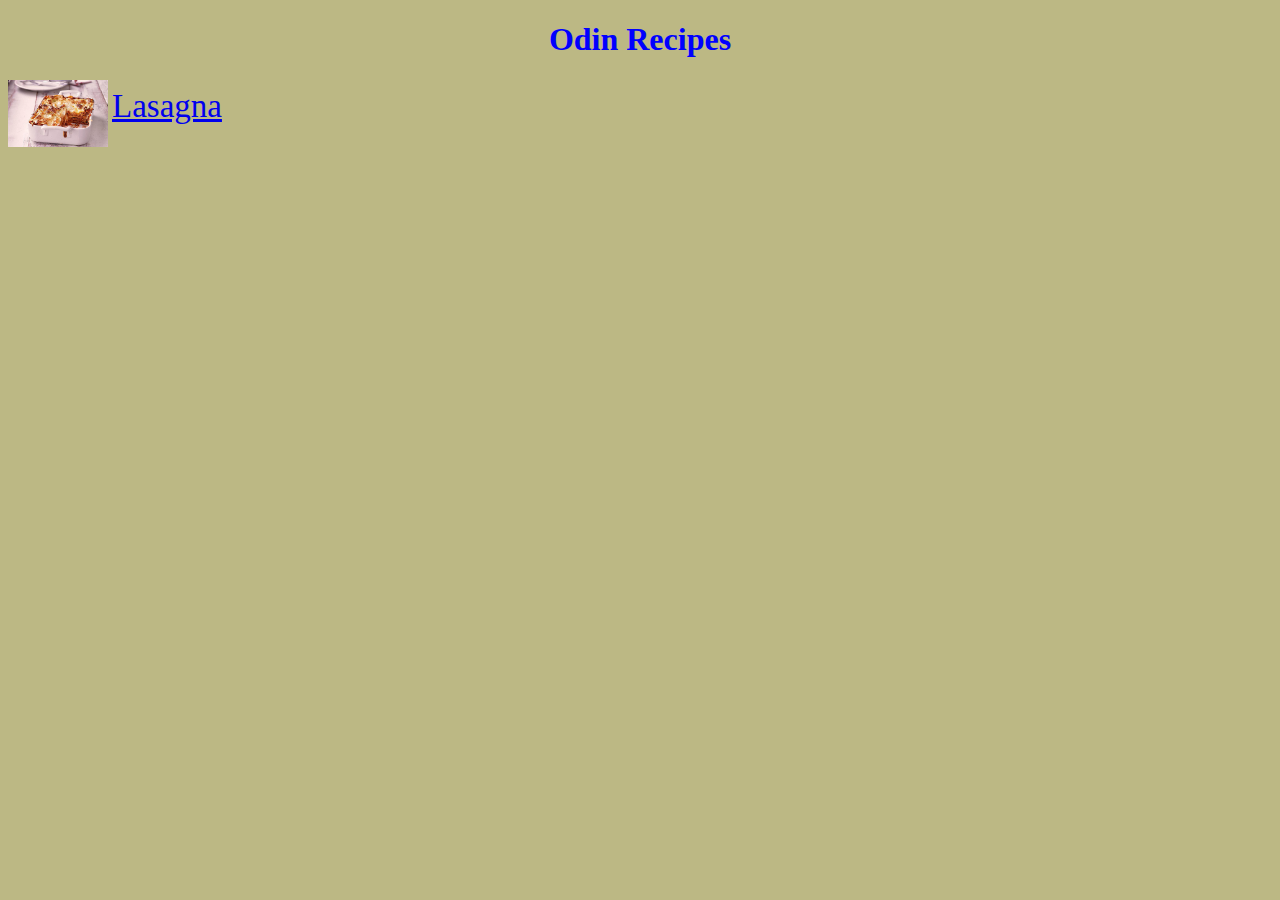
<file: index.html>
<!DOCTYPE html>
<html lang="en">
    <head>
        <meta charset="UTF-8">
        <title>Odin Recipes</title>
        <link rel="stylesheet" href="./style.css">
    </head>
    <body>

        <h1>Odin Recipes</h1>
        <div>
            <img src="./recipes/images/lasagna.jpg" >
            <a href="recipes/lasagna.html" target="_blank" rel="noopener noreferrer">Lasagna</a>
        </div>
    </body>
    
</html>
</file>
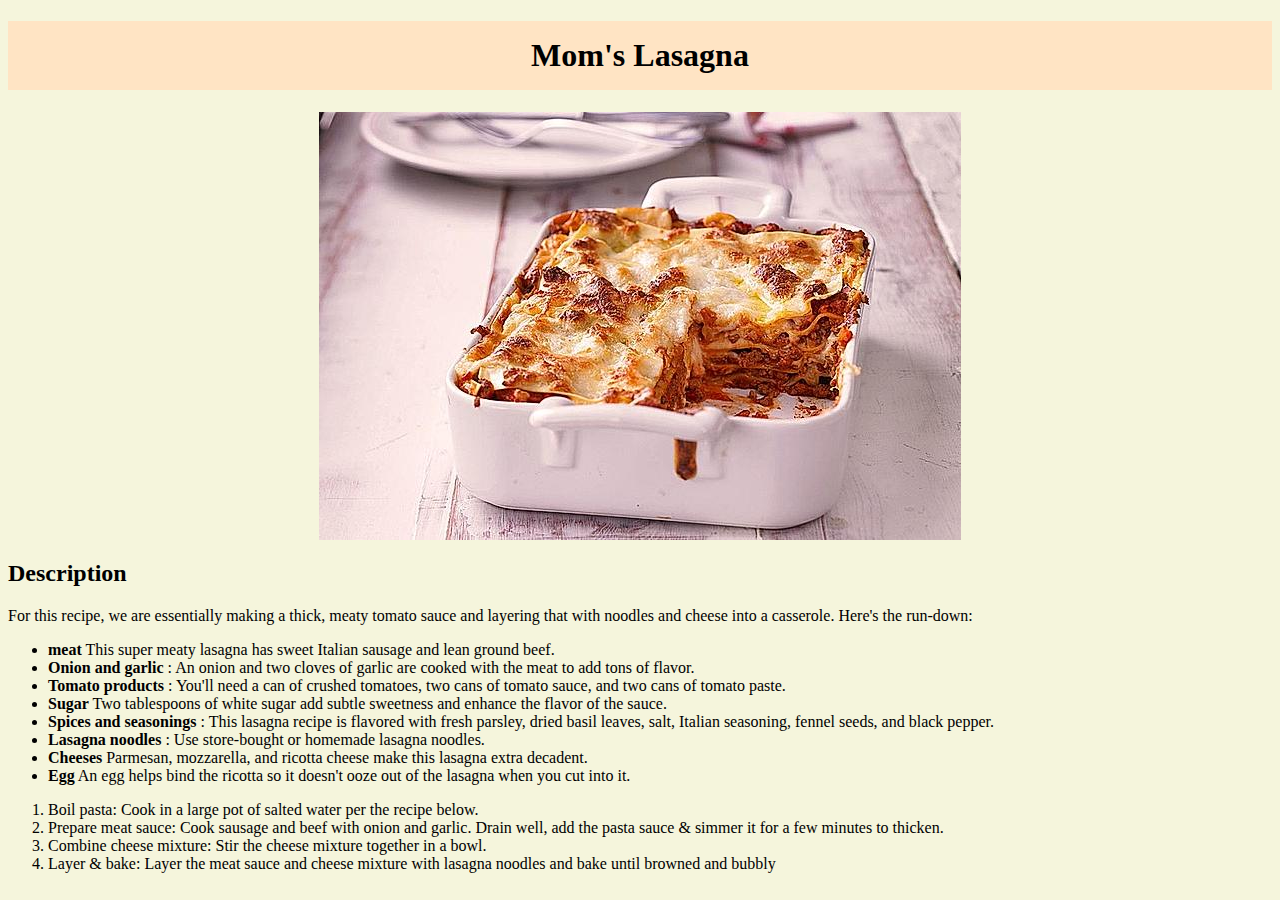
<file: recipes/lasagna.html>
<!DOCTYPE html>
<html lang="en">
    <head>
        <meta charset="UTF-8">
        <title>Lasagna</title>
        <link href="./style.css" rel="stylesheet">
    </head>
    <body>
        <h1>Mom's Lasagna</h1>
        <img src="./images/lasagna.jpg">
        <div class="recipe_list">
        <h2>Description</h2>
        <p>For this recipe, we are essentially making a thick, meaty tomato sauce and layering that with noodles and cheese into a casserole. Here's the run-down:</p>
        <ul>
            <li>
                <strong>meat</strong> This super meaty lasagna has sweet Italian sausage and lean ground beef.
            </li>

            <li>
                <strong>Onion and garlic</strong> : An onion and two cloves of garlic are cooked with the meat to add tons of flavor.
            </li>

            <li>
                <strong>Tomato products</strong> : You'll need a can of crushed tomatoes, two cans of tomato sauce, and two cans of tomato paste.
            </li>

            <li>
                <strong>Sugar</strong> Two tablespoons of white sugar add subtle sweetness and enhance the flavor of the sauce.

            </li>

            <li>
                <strong>Spices and seasonings</strong> : This lasagna recipe is flavored with fresh parsley, dried basil leaves, salt, Italian seasoning, fennel seeds, and black pepper.

            </li>

            <li>
                <strong>Lasagna noodles</strong> : Use store-bought or homemade lasagna noodles.

            </li>

            <li>
                <strong>Cheeses</strong> Parmesan, mozzarella, and ricotta cheese make this lasagna extra decadent.

            </li>

            <li>
                <strong>Egg</strong> An egg helps bind the ricotta so it doesn't ooze out of the lasagna when you cut into it.

            </li>
        </ul>
        <ol>
            <li>Boil pasta: Cook in a large pot of salted water per the recipe below.</li>
            <li>Prepare meat sauce: Cook sausage and beef with onion and garlic. Drain well, add the pasta sauce & simmer it for a few minutes to thicken.</li>
            <li>Combine cheese mixture: Stir the cheese mixture together in a bowl.</li>
            <li>Layer & bake: Layer the meat sauce and cheese mixture with lasagna noodles and bake until browned and bubbly</li>

        </ol>
    </div>
    </body>
    
</html>
</file>
<file: style.css>
*{
    background-color: rgb(188, 184, 132);
}

h1 {
    text-align: center;
    color: blue;


}
div img{
    width: 100px;
    height: auto;
    vertical-align: middle;
    
}
div a {
    font-size: 33px;
}
</file>
<file: recipes/style.css>
*{
    background-color: beige;
    font-family: 'Times New Roman', Times, serif;
    box-sizing: border-box;
}

.recipe_list{
    margin: 20px auto;
}

h1{
    background-color: bisque;
    padding: 16px 8px;
    text-align: center;
}
img{ 
    display: block;
    margin: 20px auto;
    
}
</file>
